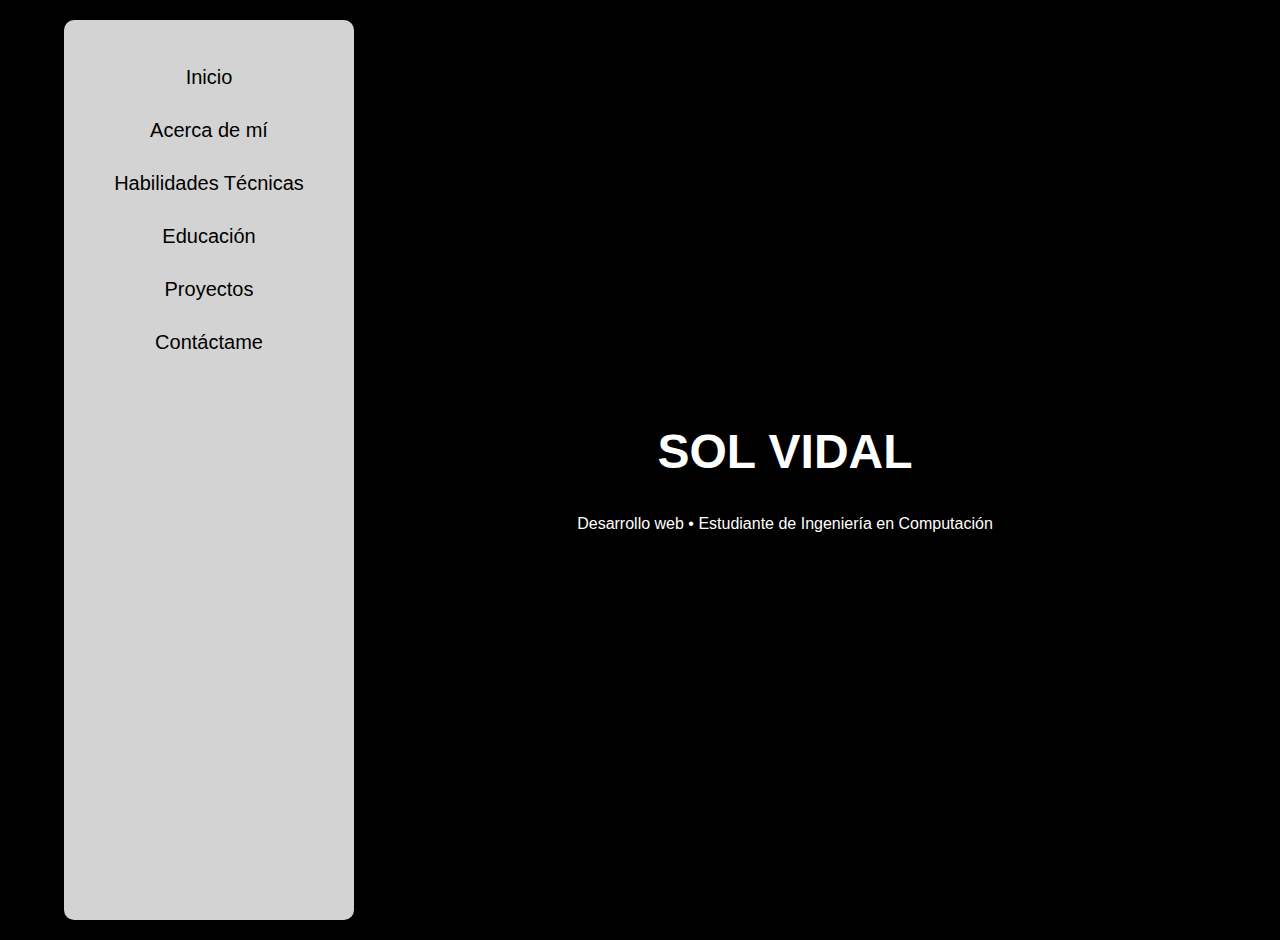
<file: index.html>
<!DOCTYPE html>
<html lang="es">
<head>
    <meta charset="UTF-8">
    <meta name="viewport" content="width=device-width, initial-scale=1.0">
    <title>Mi Portafolio</title>
    <link rel="stylesheet" href="css/styles.css">
    <link rel="stylesheet" href="https://cdnjs.cloudflare.com/ajax/libs/font-awesome/6.4.2/css/all.min.css">
</head>
<body>
    <div class="container">
        <nav class="menu">
            <ul>
                <li><a href="#" onclick="mostrarSeccion('inicio')">Inicio</a></li>
                <li><a href="#" onclick="mostrarSeccion('sobre-mi')">Acerca de mí</a></li>
                <li><a href="#" onclick="mostrarSeccion('habilidades-tecnicas')">Habilidades Técnicas</a></li>
                <li><a href="#" onclick="mostrarSeccion('educacion')">Educación</a></li>
                <li><a href="#" onclick="mostrarSeccion('proyectos')">Proyectos</a></li>
                <li><a href="#" onclick="mostrarSeccion('contacto')">Contáctame</a></li>
            </ul>
        </nav>

        <main class="content">
            <section id="inicio" class="seccion active">
                <h1>SOL VIDAL</h1>
                <p>Desarrollo web • Estudiante de Ingeniería en Computación </p>
            </section>
            
            <section id="sobre-mi" class="seccion">
                <h1>Sobre Mí</h1>
                <p>Soy una persona proactiva y motivada, con una sólida capacidad de aprendizaje y un compromiso firme con el desarrollo continuo de mis habilidades.</p>
                <p>Actualmente, busco mi primera experiencia laboral en un entorno dinámico y desafiante, donde pueda aplicar mis conocimientos académicos, habilidades nterpersonales y competencias digitales.</p>
                <p>Me distingo por mi organización, adaptabilidad y enfoque en la mejora constante. Además, cuento con habilidades destacadas en comunicación, trabajo en equipo y pensamiento crítico, lo que me permite abordar proyectos y desafíos de manera efectiva y colaborativa.</p>   
                <p>Estoy convencida de que mi capacidad para aprender rápidamente y mi disposición para asumir responsabilidades me permitirán contribuir positivamente en cualquier equipo.</p>
            
            </section>    
            
            <section id="habilidades-tecnicas" class="seccion">
                <h1>Habilidades Técnicas</h1>
                <div class="habilidades-container">
                    <!-- Primera columna -->
                    <div class="habilidades-box">
                        <p><i class="fa-brands fa-js"></i> JavaScript</p>
                        <p><i class="fa-brands fa-css3-alt"></i> CSS</p>
                        <p><i class="fa-solid fa-code"></i> HTML</p>
                        <p><i class="fa-brands fa-figma"></i> Figma</p>
                    </div>
    
                    <!-- Segunda columna -->
                    <div class="habilidades-box">
                        <p><i class="fa-solid fa-c"></i> C++</p>
                        <p><i class="fa-brands fa-python"></i> Python</p>
                        <p><i class="fa-solid fa-database"></i> SQL</p>
                    </div>
                </div>
            </section>

            <section id="educacion" class="seccion">
                <h2 class="titulo-seccion">EDUCACIÓN</h2>
                <div class="educacion-container">
                    <div class="educacion-box">
                        <h3>INGENIERÍA EN COMPUTACIÓN</h3>
                        <p>Facultad de Ingeniería - UDELAR | 2021 - ACTUAL</p>
                    </div>
                </div>
            
                <h2 class="titulo-seccion">CURSOS</h2>
                <div class="educacion-container">
                    <div class="educacion-box">
                        <h3>CIBERSEGURIDAD DE GOOGLE</h3>
                        <p>Coursera | 2024 - ACTUAL</p>
                    </div>
                    <div class="educacion-box">
                        <h3>DESARROLLO WEB</h3>
                        <p>Jóvenes a Programar - CEIBAL | 2024</p>
                    </div>
                    <div class="educacion-box">
                        <h3>INTRODUCCIÓN A LA PROGRAMACIÓN</h3>
                        <p>Jóvenes a Programar - CEIBAL | 2024</p>
                    </div>
                </div>
            </section>
            

            <section id="proyectos" class="seccion">
                <h1>Proyectos</h1>
                
            </section>
            
            <section id="contacto" class="seccion">
                <h1>Contáctame</h1>
                
            </section>
        </main>
    </div>

    <script src="script.js"></script>
</body>
</html>
</file>
<file: css/styles.css>
body {
    font-family: Arial, sans-serif;
    margin: 0;
    padding: 0;
    background-color: black;
    color: white;
    display: flex;
    flex-direction: column;
    align-items: center;
}

.container {
    display: flex;
    width: 90%;
    max-width: 1200px;
    height: 100vh;
    margin-top: 20px;
}

/* Estilos del menú */
nav {
    width: 250px;
    background: #d3d3d3;
    padding: 20px;
    border-radius: 10px;
    text-align: center;
}

nav ul {
    list-style: none;
    padding: 0;
}

nav li {
    margin-bottom: 10px;
}

nav a {
    color: black;
    text-decoration: none;
    display: block;
    padding: 10px;
    font-size: 20px;
}

nav a:hover {
    background: rgba(0, 0, 0, 0.2);
    border-radius: 5px;
}

/* Contenido principal */
.content {
    flex-grow: 1;
    display: flex;
    flex-direction: column;
    align-items: center;
    justify-content: center;
    text-align: center;
}

/* Estilos de la sección activa */
.seccion {
    display: none;
    align-items: center;
    justify-content: center;
    flex-direction: column;
    width: 80%;
    min-height: 100vh; /* Ajustar para que no corte el contenido */
    padding: 20px; /* Espacio adicional */
}


.active {
    display: flex;
}

h1 {
    font-size: 48px;
    margin-bottom: 20px;
}

.texto {
    background: #d3d3d3;
    color: black;
    padding: 20px;
    border-radius: 10px;
    width: 60%;
    text-align: justify;
    font-size: 18px;
    line-height: 1.5;
}

 /* Contenedor de habilidades en dos columnas */
.habilidades-container {
    display: flex;
    justify-content: space-between;
    width: 80%;
    max-width: 600px;
    gap: 20px; /* Agrega espacio entre las columnas */
}

.habilidades-box {
    background: #d3d3d3;
    color: black;
    padding: 20px;
    border-radius: 10px;
    width: 45%; /* Cada caja ocupa casi la mitad */
    text-align: left;
    font-size: 18px;
}

/* Iconos en las habilidades */
.habilidades-box i {
    margin-right: 10px;
    font-size: 20px;
}

/* Ajuste para pantallas pequeñas */
@media (max-width: 600px) {
    .habilidades-container {
        flex-direction: column;
        align-items: center;
        gap: 10px; /* Menos espacio en dispositivos móviles */
    }

    .habilidades-box {
        width: 100%; /* Ocupar todo el ancho en pantallas pequeñas */
    }
}

/* Contenedor principal */
#educacion {
    background: black;
    color: white;
    text-align: center;
    align-content: center;
    
}


/* Título */
.titulo-seccion {
    font-size: 28px;
    font-weight: bold;
    margin-bottom: 40px;
    margin-top: 20px; /* Agregar margen arriba */
    display: block;
    align-items: center;
}


/* Contenedor de tarjetas */
.educacion-container {
    display: flex;
    justify-content: center;
   
    gap: 20px; /* Espacio entre tarjetas */
    max-width: 1000px;
    margin: 0 auto;
    padding: 20px;
}

/* Tarjetas */
.educacion-box {
    background: #d3d3d3;
    color: black;
    padding: 20px;
    border-radius: 10px;
    width: 100%;
    max-width: 400px;
    text-align: center;
    font-size: 18px;
    margin-bottom: 20px;
}

/* En móviles */
@media (max-width: 768px) {
    #educacion {
        padding-top: 25%;
    }
    .educacion-container {
        flex-direction: column;
        align-items: center;
    }

    .educacion-box {
        width: 90%;
        max-width: 400px;
    }
}
</file>
